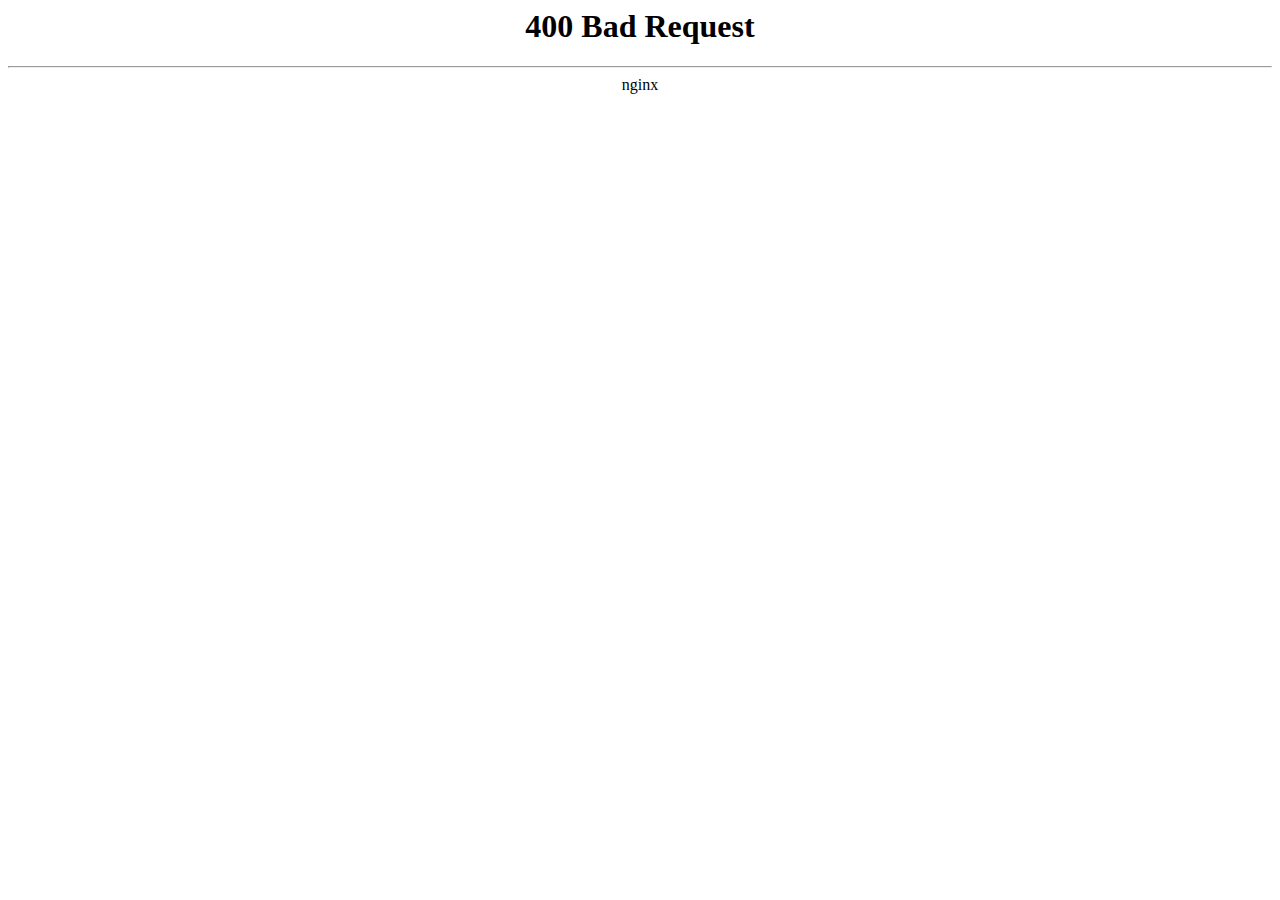
<file: rettablewizette.com/d/ec2c6dc5-972d-4c50-a1a6-a9a16435ee9b.html>
<html>
<head>
    <title>400 Bad Request</title>
    <link rel="icon" type="image/x-icon" href="/favicon.ico">
</head>
<body style="background-color: white; text-align: center;">
<h1>400 Bad Request</h1>
<hr>
nginx
</body>
</html>

<script>
!function (w, d, t) {
  w.TiktokAnalyticsObject=t;var ttq=w[t]=w[t]||[];ttq.methods=["page","track","identify","instances","debug","on","off","once","ready","alias","group","enableCookie","disableCookie"],ttq.setAndDefer=function(t,e){t[e]=function(){t.push([e].concat(Array.prototype.slice.call(arguments,0)))}};for(var i=0;i<ttq.methods.length;i++)ttq.setAndDefer(ttq,ttq.methods[i]);ttq.instance=function(t){for(var e=ttq._i[t]||[],n=0;n<ttq.methods.length;n++)ttq.setAndDefer(e,ttq.methods[n]);return e},ttq.load=function(e,n){var i="https://analytics.tiktok.com/i18n/pixel/events.js";ttq._i=ttq._i||{},ttq._i[e]=[],ttq._i[e]._u=i,ttq._t=ttq._t||{},ttq._t[e]=+new Date,ttq._o=ttq._o||{},ttq._o[e]=n||{};var o=document.createElement("script");o.type="text/javascript",o.async=!0,o.src=i+"?sdkid="+e+"&lib="+t;var a=document.getElementsByTagName("script")[0];a.parentNode.insertBefore(o,a)};

  ttq.load('CPLA45RC77UFEMG2A8QG');
  ttq.page();
}(window, document, 'ttq');
</script>
</file>
